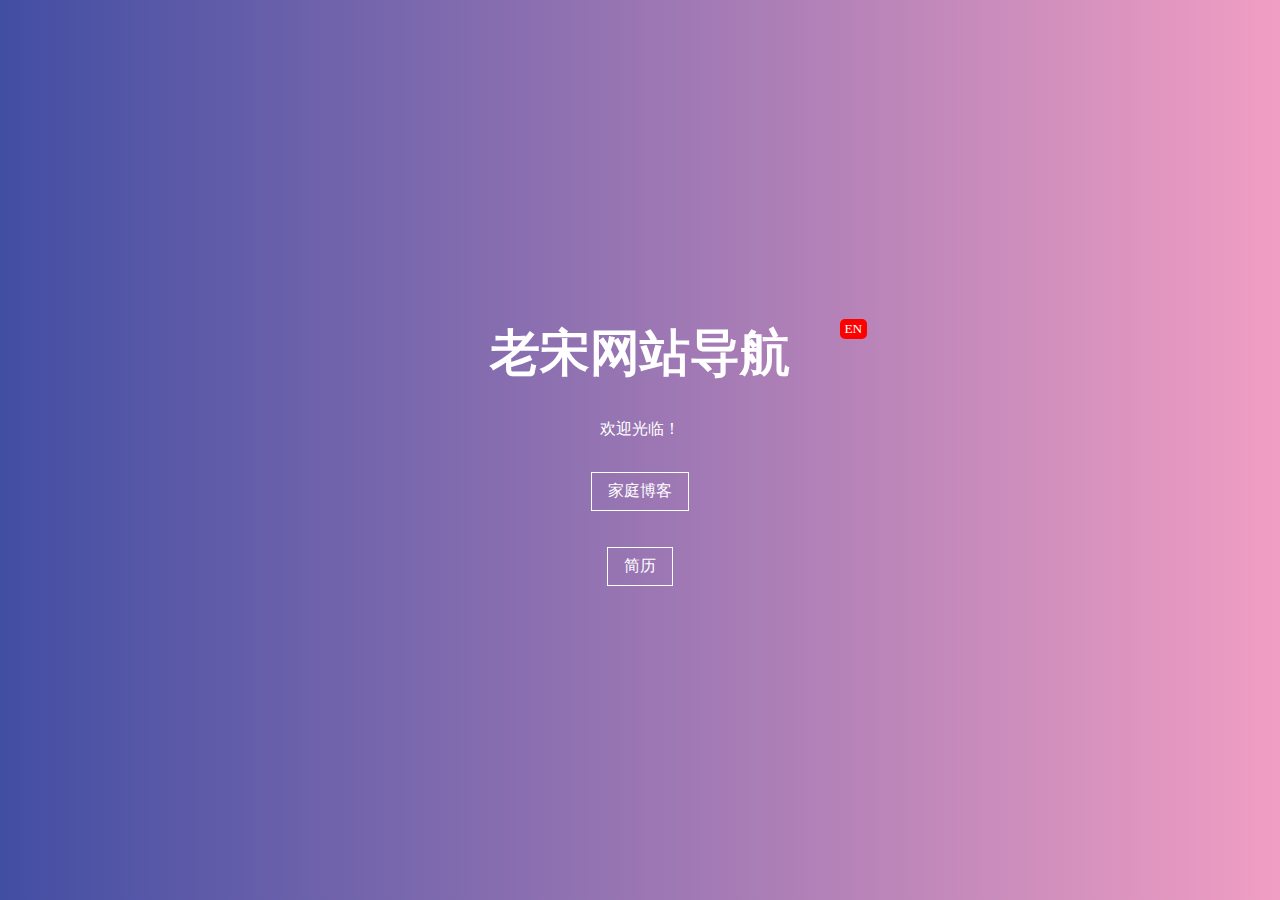
<file: index.html>
<!DOCTYPE html>
<html>

	<head>
		<meta http-equiv="content-type" content="text/html; charset=UTF-8">
		<title>老宋网站导航</title>
		<link rel="stylesheet" href="main.css">
		<script src="Gradientify.js"></script>
		<script src="jquery.js"></script>
	</head>

	<body style="background-image: -moz-linear-gradient(0deg, rgb(36, 199, 227), rgb(236, 221, 131));">
		<div id="wrapper">
			<h1>老宋网站导航</h1>
			<p> </p>
			<div style="height: 0;">
				<div class="lang" onclick="changeLang(this)">EN</div>
			</div>
			<p>欢迎光临！</p>
			<p>
				<a href="http://111.163.57.50:88" class="btn-4">
					家庭博客
				</a>
			</p>
			<p>
				<a href="resume/index.html" class="btn-4">简历</a>
			</p>
		</div>
		<script>
			$(document).ready(function() {
				$("body").gradientify({
					gradients: [{
						start: [49, 76, 172],
						stop: [242, 159, 191]
					}, {
						start: [255, 103, 69],
						stop: [240, 154, 241]
					}, {
						start: [33, 229, 241],
						stop: [235, 236, 117]
					}]
				});
			});

			//简单多语言处理
			var curLang = "EN";
			var as = document.getElementsByTagName("a");
			var h1 = document.getElementsByTagName("h1")[0];
			var p = document.getElementsByTagName("p")[0];

			function changeLang(ele) {
				curLang = curLang == "EN" && "CH" || "EN";
				ele.innerText = curLang;
				h1.innerText = curLang == "EN" && "老宋网站导航" || "family song navigation";
				p.innerText = curLang == "EN" && "欢迎光临！" || "Welcome Welcome";
				as[0].innerText = curLang == "EN" && "雯雯的博客" || "wenwen's blog";
				as[1].innerText = curLang == "EN" && "简历" || "Resume";
			}
		</script>

	</body>

</html>
</file>
<file: main.css>
* {
    -webkit-box-sizing: border-box;
    -moz-box-sizing: border-box;
    box-sizing: border-box;
}

body {
    color: #ffffff;
}

h1 {
    margin-top: 0;
    margin-bottom: 0.5em;
}

p {
    margin-top: 0;
    margin-bottom: 2em;
}

h1 {
    font-size: 50px;
    font-weight: bold;
}

a {
    color: #ffffff;
    display: inline-block;
    border: 1px solid #ffffff;
    padding: 8px 16px;
    text-decoration: none;
}

#wrapper {
    position: absolute;
    top: 50%;
    left: 50%;
    margin-top: -130px;
    margin-left: -300px;
    height: 260px;
    width: 600px;
    text-align: center;
}
.lang {
				width: 2em;
				background-color: red;
				text-align: center;
				line-height: 10px;
				font-size: smaller;
				padding: 5px 0;
				position: relative;
				top: -100px;
				left: 500px;
				border-radius: 5px;
				cursor: pointer;
			}
.btn-4 {
  border: 1px solid;
  overflow: hidden;
  position: relative;
}
.btn-4 span {
  z-index: 20;
}
.btn-4:after {
  background: #fff;
  content: "";
  height: 155px;
  left: -75px;
  opacity: .2;
  position: absolute;
  top: -50px;
  -webkit-transform: rotate(35deg);
      -ms-transform: rotate(35deg);
          transform: rotate(35deg);
  -webkit-transition: all 550ms cubic-bezier(0.19, 1, 0.22, 1);
          transition: all 550ms cubic-bezier(0.19, 1, 0.22, 1);
  width: 50px;
  z-index: -10;
}

.btn-4:hover:after {
  left: 120%;
  -webkit-transition: all 550ms cubic-bezier(0.19, 1, 0.22, 1);
          transition: all 550ms cubic-bezier(0.19, 1, 0.22, 1);
}
</file>
